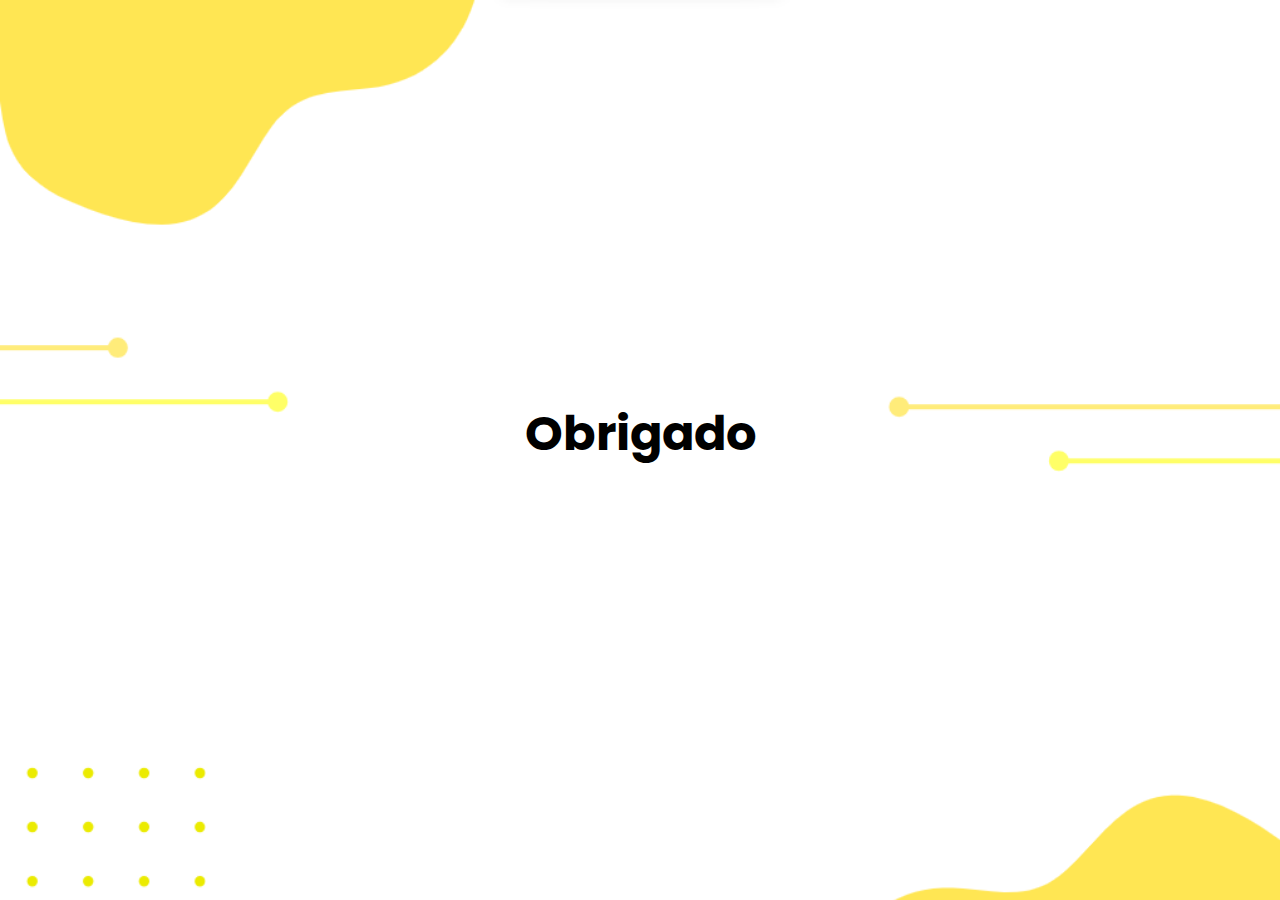
<file: obrigado.html>
<!DOCTYPE html>
<html lang="pt-br">
  <head>
    <meta charset="UTF-8" />
    <meta http-equiv="X-UA-Compatible" content="IE=edge" />
    <meta name="viewport" content="width=device-width, initial-scale=1.0" />
    <title>Obrigado</title>
    <link rel="stylesheet" href="formulario.css" />
  </head>
  <body>
    <h2>Obrigado</h2>
    <script>
      const loaderContainer = document.createElement('div');
        loaderContainer.style.cssText = `
            position: fixed;
            top: 0;
            left: 0;
            width: 100%;
            height: 100%;
            background-color: rgba(255, 255, 255, 0.9);
            display: flex;
            justify-content: center;
            align-items: center;
            z-index: 9999;
        `;

        const loader = document.createElement('div');
        loader.style.cssText = `
            border: 16px solid #f3f3f3;
            border-top: 16px solid #3498db;
            border-radius: 50%;
            width: 80px;
            height: 80px;
            animation: spin 1s linear infinite;
        `;

        loaderContainer.appendChild(loader);
        document.body.appendChild(loaderContainer);

        // Função para ocultar a tela de carregamento quando a página estiver totalmente carregada
        window.addEventListener('load', () => {
            loaderContainer.style.display = 'none';
        });
    </script>
  </body>
</html>
</file>
<file: formulario.css>
/*fontes de texto*/
@import url('https://fonts.googleapis.com/css2?family=Mukta:wght@600&family=Poppins:wght@300;400&family=Roboto:wght@300&display=swap');

*{
  margin: 0;
  padding: 0;
  box-sizing: border-box;
  font-family: 'Poppins', sans-serif;
  list-style: none;
  border: none;
  text-decoration: none;
}
button{
  margin: 0px 0px 50px;
}
header.pri-section{ /*center*/
    max-width: 1100px;
    margin: 0 auto;
    padding: 0 2%;
    display: flex;
    flex-wrap: wrap;
}

.logo img{
    width: 95px;
    height: 90px;
} 

/*MENU*/

.pri-section{
  display: flex;
}
.menu{
    width: 90%;
    text-align: right;
    margin: 0px 0px 50px 0px;
}
.menu a{
    color: black;
    font-size: 18px;
    text-decoration: none;
    margin-right: 30px;
    margin-top: 18px;
    padding: 3rem 1rem 2rem 1rem;
    font-weight: 400;
    transition: all 200ms ease-in;
}

.menu a:hover{
    background-color: #ffff57;
    color: black;
}

.menu .btn-menu{
    background-color:#ffe600;
    display: inline-block;
    padding: 10px 16px;
    border-radius: 20px;
    color: white;
}

.menu .btn-menu:hover{
    background-color: white;
    color: black;
    transition: 1s;
    border: 1px solid black;
}

/*MENU MOBILE*/
.menu-mobile {
  display: none;
}

.menu-items{
  position: absolute;
  left: 0;
  top: 60px;
  width: 100%;
  text-align: center;
  background-color: white;
  border-bottom: 2px solid rgb(255, 217, 0);
  display: block;
  opacity: 0; /*animação*/
  transition: 1s; /*animação*/
}

.menu-items.show{
  /*display: block;*/
  opacity: 1; /*animação*/
} 

.menu-items.hidde{
  opacity: 0; /*animação*/
  /* display: none; */
}

.menu-items a{
  display: block;
  text-decoration: none;
  font-size: 25px;
  line-height: 1.5;
  color: black;
}

.menu-items a:hover{
  display: block;
  text-decoration: none;
  color: black;
  background-color: #ffff57;
  padding: 2px 2px 2px 2px;
  font-weight: 400;
  transition: all 200ms ease-in;
}
  
body {
  background-image: url(images/back_yellow.png);
  background-size: 100%;
  background-repeat: no-repeat;
  min-height: 100vh;
  display: flex;
  align-items: center;
  justify-content: center;
  flex-direction: column;
  /* font-family: -apple-system, BlinkMacSystemFont, "Segoe UI", Roboto, Oxygen,
    Ubuntu, Cantarell, "Open Sans", "Helvetica Neue", sans-serif; */
}

h1, h2 {
  font-size: 3rem;
  color: black;
  margin-bottom: 2rem;
  text-align: center;
  line-height: 1.2;
}
.form {
  width: 100%;
  max-width: 32rem;
  font-size: 1.125rem;
}

.form label,
.form input,
.form textarea,
.form button {
  display: block;
  width: 100%;
}

.form label {
  color: black;
  line-height: 1;
  margin-bottom: 0.5rem;
}

.form input,
.form textarea {
  font: inherit;
  padding: 0.8rem;
  margin-bottom: 1rem;
  border: 1px solid black;
  border-radius: 8px;
  transition: border-color, box-shadow 0.2s;
}

.form textarea {
  min-height: 13rem;
  resize: vertical;
}

.form input:hover,
.form input:focus,
.form textarea:hover,
.form textarea:focus {
  outline: none;
  border-color: #09d;
  box-shadow: 0 0 0 3px #4dc8ff;
}

.form button {
  display: block;
  padding: 1rem;
  background: #0072c4;
  color: #fff;
  font: inherit;
  text-transform: uppercase;
  border: none;
  border-radius: 8px;
  cursor: pointer;
  transition: 0.2s;
}

.form button:hover,
.form button:focus {
  outline: none;
  background: #09d;
}

/*
Seção Footer - Rodapé 
*/

:root{
  --color-neutral-0: rgb(31, 31, 31);
 /*--color-neutral-10: rgb(61, 61, 61);
 --color-neutral-30: rgb(139, 139, 139);
 --color-neutral-40: rgb(161, 161, 161); */
}

footer {
 height: 100%;
 color: var(--color-neutral-40);
 color: white;
}

.footer-content{
 background-color: rgb(32, 32, 32);
 display: grid;
 grid-template-columns: repeat(4,1fr); 
 padding: 3rem 3.5rem;
 font-weight: 400;
 width: 100vw;
}

.footer-content-contacts h2{
 margin-bottom: 0.75rem;
 margin-left: 50px;
 text-transform: uppercase;
 line-height: 1.4;
 text-align: center;
 color: #ffffff;
 font-size: 24px;
}

.footer-content-contacts img{
  width: 160px;
  height: 150px;
  margin-left: 100px;
}

.vertical-line {
  position: relative;
  width: 1px; /* Define a largura da linha vertical */
  height: 100%; /* Faz a linha ocupar toda a altura disponível */
  background-color: #ffffff; /* Escolha a cor que desejar */
  margin-left: 100px;
}
.footer-list h2{
  color: white;
  text-align: left;
  margin: 0;
  font-size: 30px;
}
.footer-list li{
  font-size: 20px;
}
.footer-social-media{
 display: flex;
 gap: 0.8rem;
 margin-top: 0.8rem;
}
.subscribe h2{
  color: white;
  font-size: 24px;
  text-align: left;
}
.footer-social-media .footer-link{
 display: flex;
 align-items: center;
 justify-content: center;
 line-height: 1.2;
 height: 2.5rem;
 width: 2.5rem;
 border-radius: 10%;
 transform-style: (1,1);
 transition: 0.8s;
}

.footer-social-media .footer-link:hover{
 transform:scale(1.2,1.2);
}

.footer-link {
 text-decoration: none;
 color: white;
}

.footer-social-media .footer-link i{
font-size: 35px;

}    

.footer-list {
 display: flex;
 flex-direction: column;
 gap: 0.4rem;
 list-style: none;
 line-height: 1.3;
 font-weight: 400;
}
.footer-list .footer-link{
 color: rgb(117, 117, 117);
 
}

.footer-list .footer-link:hover{
 color: white;
 transition: 0.8s;
 
}

.footer .subscribe{
 display: flex;
 flex-direction: column;
 gap: 1.5rem;
}

.footer .subscribe p{
 color: rgb(41, 41, 41);
}

.footer-copyright{
 display: flex;
 justify-content: center;
 background-color: #e6c300;
 color: white;
 font-size: 1rem;
 padding: 1.5rem;
 font-weight: 400;
 width: 100vw;
}

/*RESPONSIVIDADE*/

@media screen and (max-width: 768px){
.pri-section{ /*center*/
  width: 100%;
  text-align: center;
}
.logo img{
  width: 100%;
} 
.menu{
    display: none;
}
.logo{
    width: 20%;
}
.menu-mobile {
    width: 80%;
    text-align: right;
    display: block;
}
.menu-mobile i{
    cursor: pointer;
    font-size: 22px;
    margin-top: 8px;
    color: black;
}
.conteudo-sobre p{
    width: 100%;
    margin: 20px 20px;
} 
.frase-single {
  width: 100%;
}
.footer-content {
    grid-template-columns: repeat(2,1fr);
    gap: 2rem;
}

}

/* Media Query para tela de 440px */
@media screen and (max-width: 440px) {
  header.pri-section {
    padding: 0 5px;
  }

  .logo img {
    width: 70px;
    height: 65px;
  }

  .menu {
    width: 100%;
    text-align: center;
    margin: 0;
  }

  .menu a {
    font-size: 16px;
    margin-right: 20px;
    margin-top: 15px;
    padding: 1.5rem 0.5rem 1.5rem 0.5rem;
  }

  .menu .btn-menu {
    padding: 8px 14px;
  }

  .menu-items {
    top: 50px;
  }

  .form {
    max-width: 100%;
  }

  .form label,
  .form input,
  .form textarea,
  .form button {
    padding: 0.5rem;
    font-size: 1rem;
  }

  .form textarea {
    min-height: 10rem;
  }

  .footer-content {
    grid-template-columns: repeat(1, 1fr);
    padding: 2rem;
  }

  .footer-content-contacts h2 {
    margin-left: 10px;
    font-size: 20px;
  }

  .footer-content-contacts img {
    width: 120px;
    height: 110px;
    margin-left: 10px;
  }

  .vertical-line {
    margin-left: 10px;
  }

  .footer-copyright {
    padding: 1rem;
    font-size: 0.8rem;
  }

  .footer-list h2 {
    font-size: 20px;
  }

  .footer-list li {
    font-size: 16px;
  }

  .subscribe h2 {
    font-size: 20px;
  }
}
</file>
